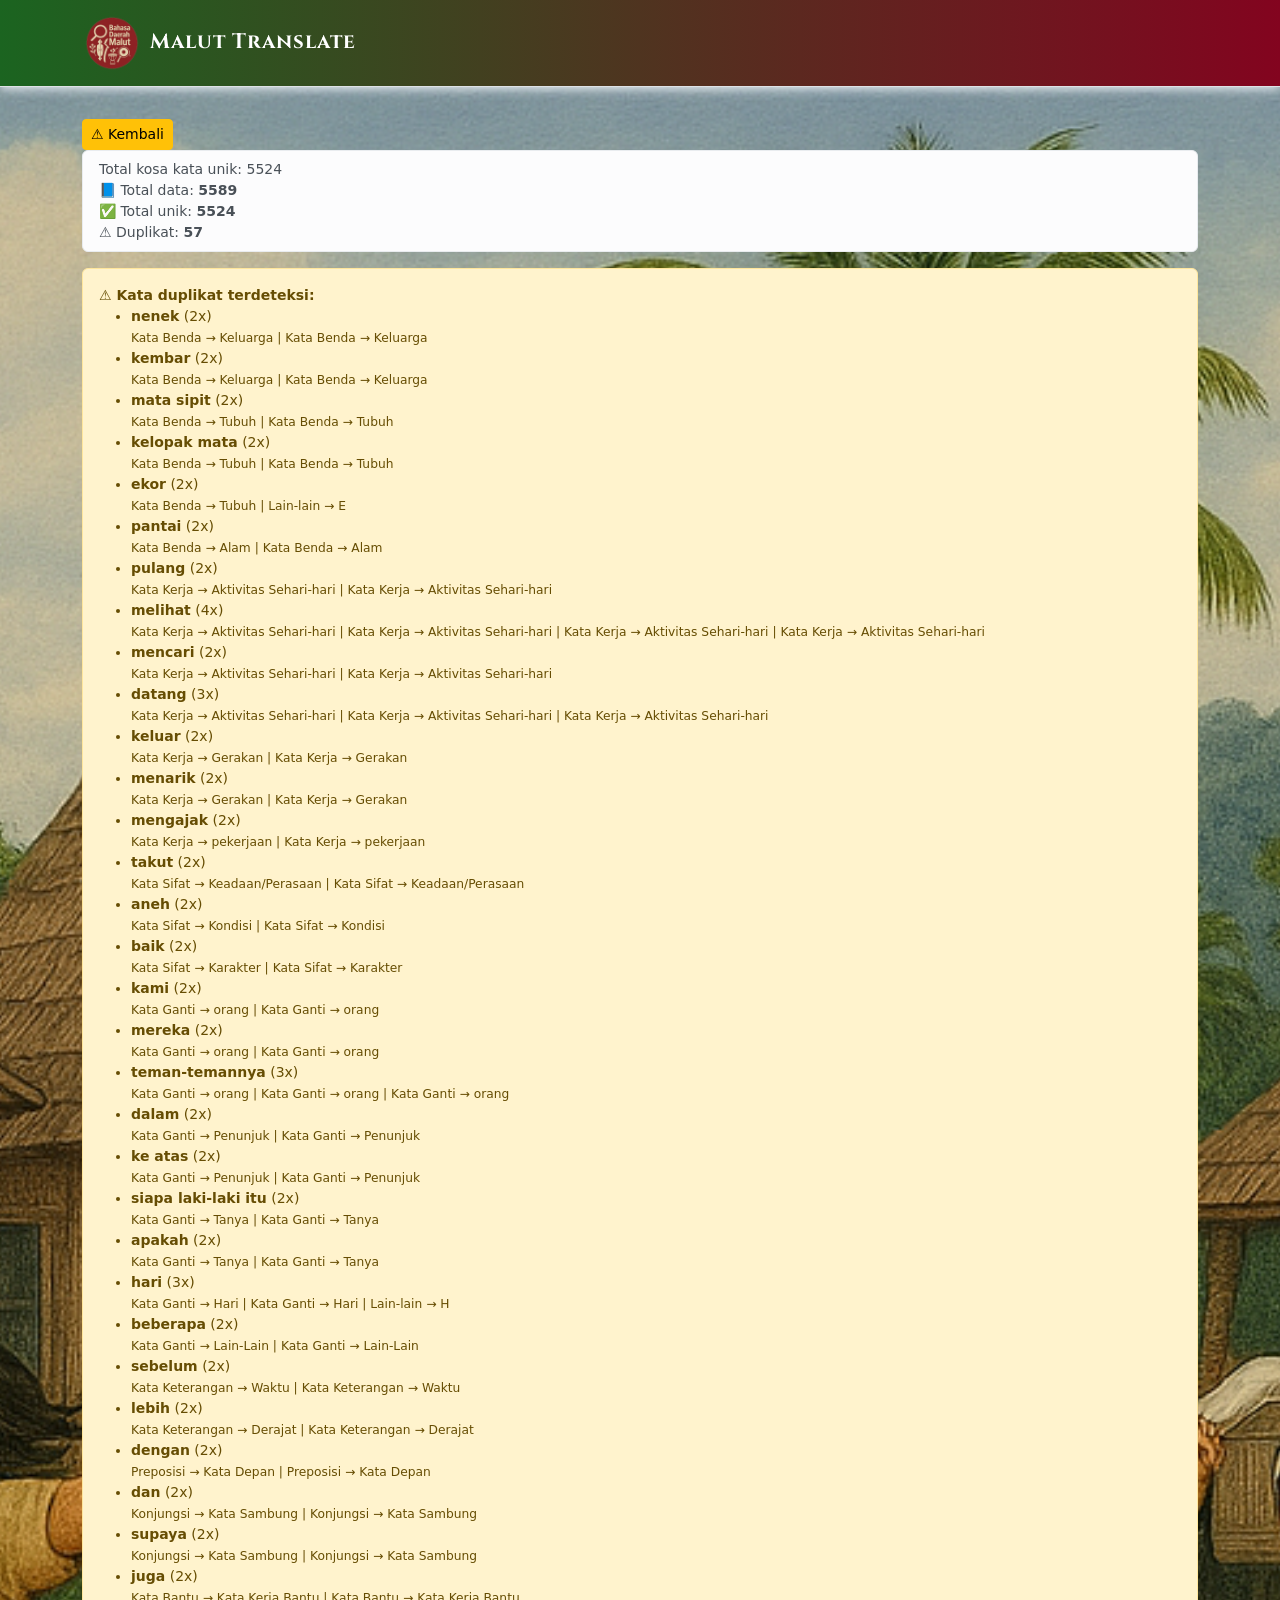
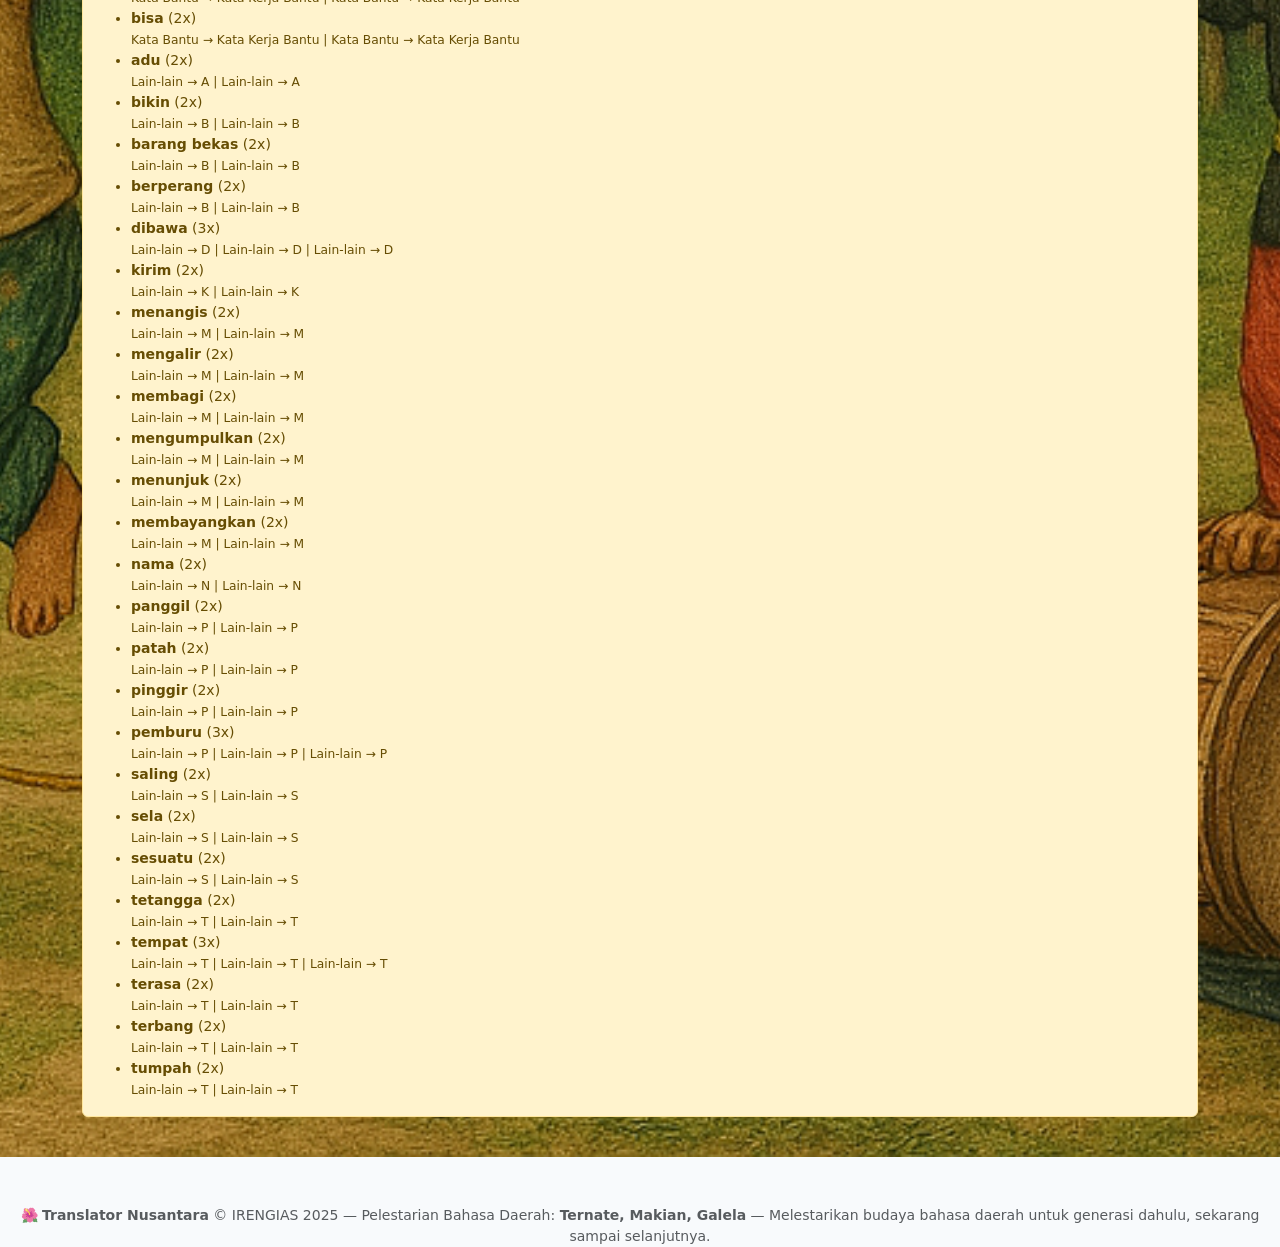
<file: dua.html>
<!doctype html>
<html lang="id">
<head>
  <meta charset="utf-8"/>
  <meta name="viewport" content="width=device-width,initial-scale=1"/>
  <title>Indonesia ⇄ Bahasa Daerah Malut — Translator</title>

  <script>
    const API_PROXY_URL = "/api/correct";
    const OPENAI_MODEL = "gpt-4o-mini";
  </script>

  <link rel="icon" href="img/logo bahasa daerah.png" sizes="48x48">
  <link rel="apple-touch-icon" href="img/logo bahasa daerah.png">
  <link href="https://cdn.jsdelivr.net/npm/bootstrap-icons/font/bootstrap-icons.css" rel="stylesheet">
  <link href="https://fonts.googleapis.com/css2?family=Cinzel:wght@500;600;700&display=swap" rel="stylesheet">
  <link href="https://cdn.jsdelivr.net/npm/bootstrap@5.3.3/dist/css/bootstrap.min.css" rel="stylesheet">
  <link rel="stylesheet" href="style.css">
</head>
<body>
<nav class="navbar navbar-expand-lg custom-navbar border-bottom">
  <div class="container">
    <!-- LOGO / BRAND -->
   <a class="navbar-brand fw-bold d-flex align-items-center gap-2" href="#">
      <img src="img/logo bahasa daerah.png" height="60" alt="Logo">
      <span>Malut Translate</span>
    </a>

  </div>
</nav>



<section class="translate-full-bg">
    <div class="container py-4">
  <!-- Bagian Kamus + Dropdown -->
  <div class="d-flex justify-content-between align-items-center mb-2 flex-wrap gap-2">  
  </div>

    <a href="index.html" class="btn btn-sm btn-warning">
    ⚠️ Kembali
  </a>

  <div class="alert alert-light py-2 small">
    <div id="totalUnik"></div>
    <div id="statKamus"></div>
  </div>
  <div id="duplicateDetail" class="alert alert-warning small d-none"></div>
</section>

<button id="scrollTopBtn"><i class="bi bi-arrow-up"></i></button>

  <footer class="mt-5 text-center small text-muted">
    🌺 <b>Translator Nusantara</b> © IRENGIAS 2025 — Pelestarian Bahasa Daerah: <b>Ternate, Makian, Galela</b> — Melestarikan budaya bahasa daerah untuk generasi dahulu, sekarang sampai selanjutnya.
  </footer>
</main>
<script src="script.js"></script>

</body>
</html>
</file>
<file: style.css>
:root{
  --bg:#f8fafc;--card:#fff;--muted:#6b7280;
}
body{background:var(--bg);color:#111827;font-family:Inter,system-ui,-apple-system,Segoe UI,Roboto,Helvetica,Arial;}
.card{border-radius:.6rem;border:1px solid #e6eef6}
textarea{resize:vertical}
img.card-img-top{object-fit:cover;height:120px;background:#eef2f7}
pre#log{white-space:pre-wrap}


/* ===============================
   NAVBAR TRADISIONAL MALUT
================================ */

.custom-navbar {
  background: linear-gradient(90deg, #1b6420, #83041f); /* hijau adat */
  box-shadow: 0 2px 10px #eef2f7;
}

/* Semua teks navbar putih */
.custom-navbar,
.custom-navbar .navbar-brand,
.custom-navbar .navbar-brand span,
.custom-navbar label,
.custom-navbar a,
.custom-navbar .form-check-label {
  color: #ffffff !important;
  font-family: 'Cinzel', serif;
  letter-spacing: 1px;
}

/* Brand lebih menonjol */
.custom-navbar .navbar-brand span {
  font-size: 1.3rem;
}

/* Dropdown & switch tetap nyaman dibaca */
.custom-navbar select,
.custom-navbar .form-check-input {
  background-color: #570505;
  color: #f3f2f2;
}

/* Tombol Latihan Soal */
.custom-navbar .btn-outline-secondary {
  color: #fff;
  border-color: #fff;
}

.custom-navbar .btn-outline-secondary:hover {
  background-color: rgba(255,255,255,0.2);
}

/* =====================================
   BACKGROUND FULL LAYAR TRANSLATE
===================================== */

.translate-full-bg {
  background-image: url("img/desa.png"); /* GANTI GAMBAR */
  background-size: cover;
  background-position: center;
  background-repeat: no-repeat;
  width: 100%;
}


/* card input & output */
.translate-full-bg .card {
  background: rgba(237, 190, 190, 0.95);
  border: none;
  box-shadow: 0 8px 30px rgba(0,0,0,0.15);
}


/* ===============================
   JUDUL TRADISIONAL
   =============================== */
.title-traditional {
  font-family: 'Cinzel', serif;   /* Font tradisional */
  color: #ffffff;                 /* PUTIH */
  font-weight: 700;
  letter-spacing: 1.5px;          /* Kesan ukiran / adat */
  text-transform: uppercase;      /* Nuansa prasasti */
  text-shadow: 
    0 2px 6px rgba(0, 0, 0, 0.8);  /* Biar tetap terbaca di background gambar */
}

.title-traditional::after {
  content: "";
  display: block;
  width: 120px;
  height: 2px;
  margin: 12px auto 0;
  background: rgba(255,255,255,0.7);
}

/* =====================================
   RESPONSIVE VOCAB CARD GRID
   HP: 2 | Tablet: 4 | Desktop: 6
===================================== */
/* card full-width di grid */
.vocab-card {
  width: 100%;
  margin: 0;
}

.vocab-grid {
  display: grid;
  row-gap: 6px;      /* jarak atas–bawah */
  column-gap: 6px;  /* jarak kiri–kanan */
  padding: 0;
}

.vocab-card .card-body {
  padding: 10px 12px;
}

.vocab-card {
  transform-origin: center;
}

.vocab-card:hover {
  transform: translateY(-2px) scale(1.04);
}


/* HP */
@media (max-width: 560px) {
  .vocab-grid {
    grid-template-columns: repeat(2, 1fr);
  }
}

/* Tablet */
@media (min-width: 576px) and (max-width: 991.98px) {
  .vocab-grid {
    grid-template-columns: repeat(4, 1fr);
  }
}

/* Desktop */
@media (min-width: 992px) {
  .vocab-grid {
    grid-template-columns: repeat(7, 1fr);
  }
}
.alert{font-size:.875rem;}

/* =====================================
   BOOTSTRAP INTERACTIVE CARD
===================================== */

/* warna dasar */
.vocab-card {
  background: #eec4be;
  border-radius: .6rem;
  border: 1px solid #e6eef6;
  transition: 
    transform .2s ease,
    box-shadow .2s ease,
    background-color .2s ease;
    font-family: monospace;
}

/* hover desktop */
.vocab-card:hover {
  transform: scale(1.06);
  background-color: #9ecae7;
  box-shadow: 0 10px 28px rgba(250, 248, 248, 0.15);
}

/* sentuh / klik HP */
.vocab-card:active {
  transform: scale(1.12);
  background-color: #e0f2fe;
}

/* hilangkan efek tap biru HP */
.vocab-card {
  -webkit-tap-highlight-color: transparent;
}

.warna-tabel {
  background: linear-gradient(90deg, #1b6420, #83041f); /* hijau adat */
  box-shadow: 0 2px 10px #eef2f7;
  color: #ffffff;
  font-family: 'Times New Roman', Times, serif;
}

.spell-letter {
  display: inline-block;
  font-size: 20px;
  font-weight: bold;
  margin: 0 2px;
  transition: color 0.3s;
}

.spell-active {
  color: red;
}

/*==SCROOL TOP BTN*/
#scrollTopBtn {
  position: fixed;
  bottom: 30px;
  right: 30px;
  z-index: 999;
  display: none;
  background-color: #7b0202;
  color: white;
  border: none;
  padding: 12px 15px;
  border-radius: 50%;
  font-size: 18px;
  cursor: pointer;
  box-shadow: 0 5px 10px rgba(0,0,0,0.3);
  transition: 0.3s;
}

#scrollTopBtn:hover {
  background-color: #103976;
  transform: translateY(-3px);
}
</file>
